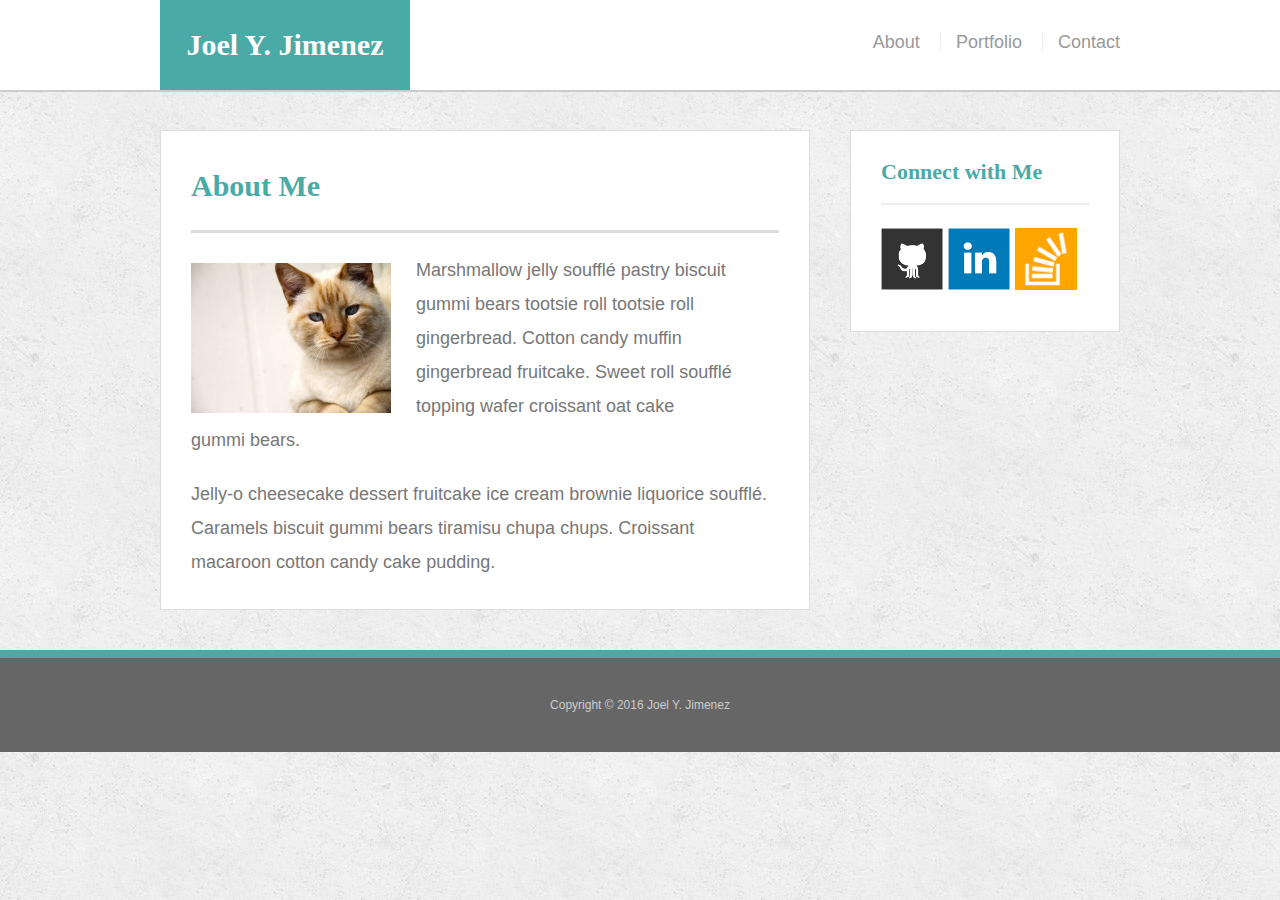
<file: index.html>
<!doctype html>
<html lang="en-us">

<head>
  <meta charset="UTF-8">
  <title>About | Joel Y. Jimenez</title>
  <link rel="stylesheet" type="text/css" href="assets/css/reset.css">
  <link rel="stylesheet" type="text/css" href="assets/css/style.css">
</head>

<body>

  <header id="masthead">
    <div class="container">
      <a href="index.html" id="logo">Joel Y. Jimenez</a>
      <nav>
        <a href="index.html">About</a>
        <a href="portfolio.html">Portfolio</a>
        <a href="contact.html">Contact</a>
      </nav>
    </div>
  </header>

  <div id="main-container" class="container">
    <section class="main-section">
      <h1>About Me</h1>

      <img src="assets/images/cat.jpg" class="auth-image" alt="Your Name">

      <p>Marshmallow jelly souffl&eacute; pastry biscuit gummi bears tootsie roll tootsie roll gingerbread. Cotton candy muffin gingerbread fruitcake. Sweet roll souffl&eacute; topping wafer croissant oat cake gummi&nbsp;bears.</p>

      <p>Jelly-o cheesecake dessert fruitcake ice cream brownie liquorice souffl&eacute;. Caramels biscuit gummi bears tiramisu chupa chups. Croissant macaroon cotton candy cake pudding.</p>

    </section>

    <section class="sidebar">
      <div id="connect">
        <h2>Connect with Me</h2>

        <a href="#"><img src="assets/images/github-128.png" class="social" alt="GitHub" /></a>
        <a href="#"><img src="assets/images/linkedin-128.png" class="social" alt="LinkedIn" /></a>
        <a href="#"><img src="assets/images/stackoverflow-128.png" class="social" alt="Stack Overflow" /></a>
      </div>
    </section>
  </div>

  <footer>
    <div class="container">
      Copyright &copy; 2016 Joel Y. Jimenez
    </div>
  </footer>
</body>

</html>
</file>
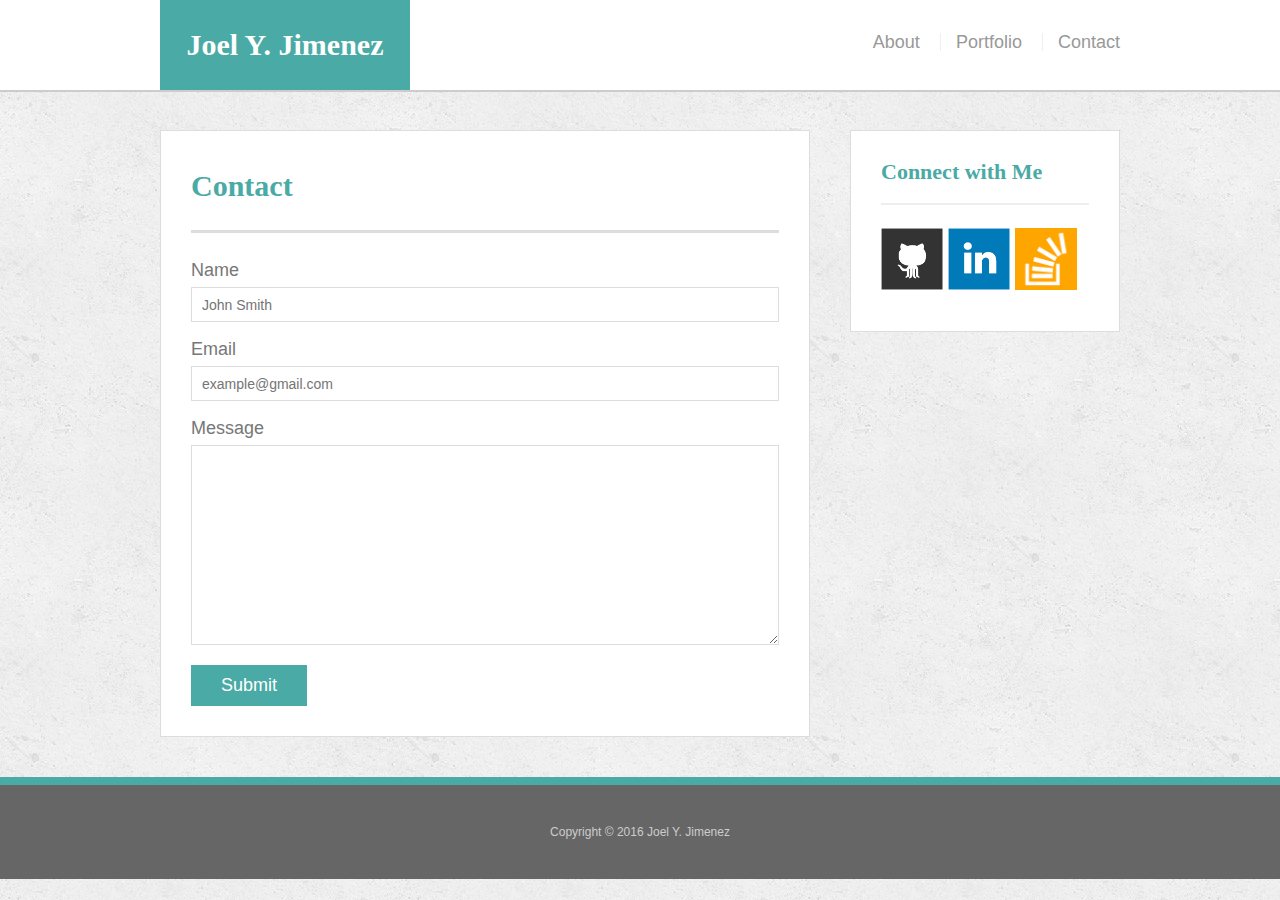
<file: contact.html>
<!doctype html>
<html lang="en-us">

<head>
  <meta charset="UTF-8">
  <title>Contact | Joel Y. Jimenez</title>
  <link rel="stylesheet" type="text/css" href="assets/css/reset.css">
  <link rel="stylesheet" type="text/css" href="assets/css/style.css">
</head>

<body>

  <header id="masthead">
    <div class="container">
      <a href="index.html" id="logo">Joel Y. Jimenez</a>
      <nav>
        <a href="index.html">About</a>
        <a href="portfolio.html">Portfolio</a>
        <a href="contact.html">Contact</a>
      </nav>
    </div>
  </header>

  <div id="main-container" class="container">
    <section class="main-section">
      <h1>Contact</h1>

      <form id="contact-form">
        <ul>
          <li>
            <label for="name">Name</label>
            <input type="text" id="name" name="name" placeholder="John Smith" required="required">
          </li>
          <li>
            <label for="email">Email</label>
            <input type="email" id="email" name="email" placeholder="example@gmail.com" required="required">
          </li>
          <li>
            <label for="message">Message</label>
            <textarea id="message" name="message" required="required"></textarea>
          </li>
        </ul>
        <input type="submit">
      </form>

    </section>

    <section class="sidebar">
      <div id="connect">
        <h2>Connect with Me</h2>

        <a href="#"><img src="assets/images/github-128.png" class="social" alt="GitHub" /></a>
        <a href="#"><img src="assets/images/linkedin-128.png" class="social" alt="LinkedIn" /></a>
        <a href="#"><img src="assets/images/stackoverflow-128.png" class="social" alt="Stack Overflow" /></a>
      </div>
    </section>
  </div>

  <footer>
    <div class="container">
      Copyright &copy; 2016 Joel Y. Jimenez
    </div>
  </footer>
</body>

</html>
</file>
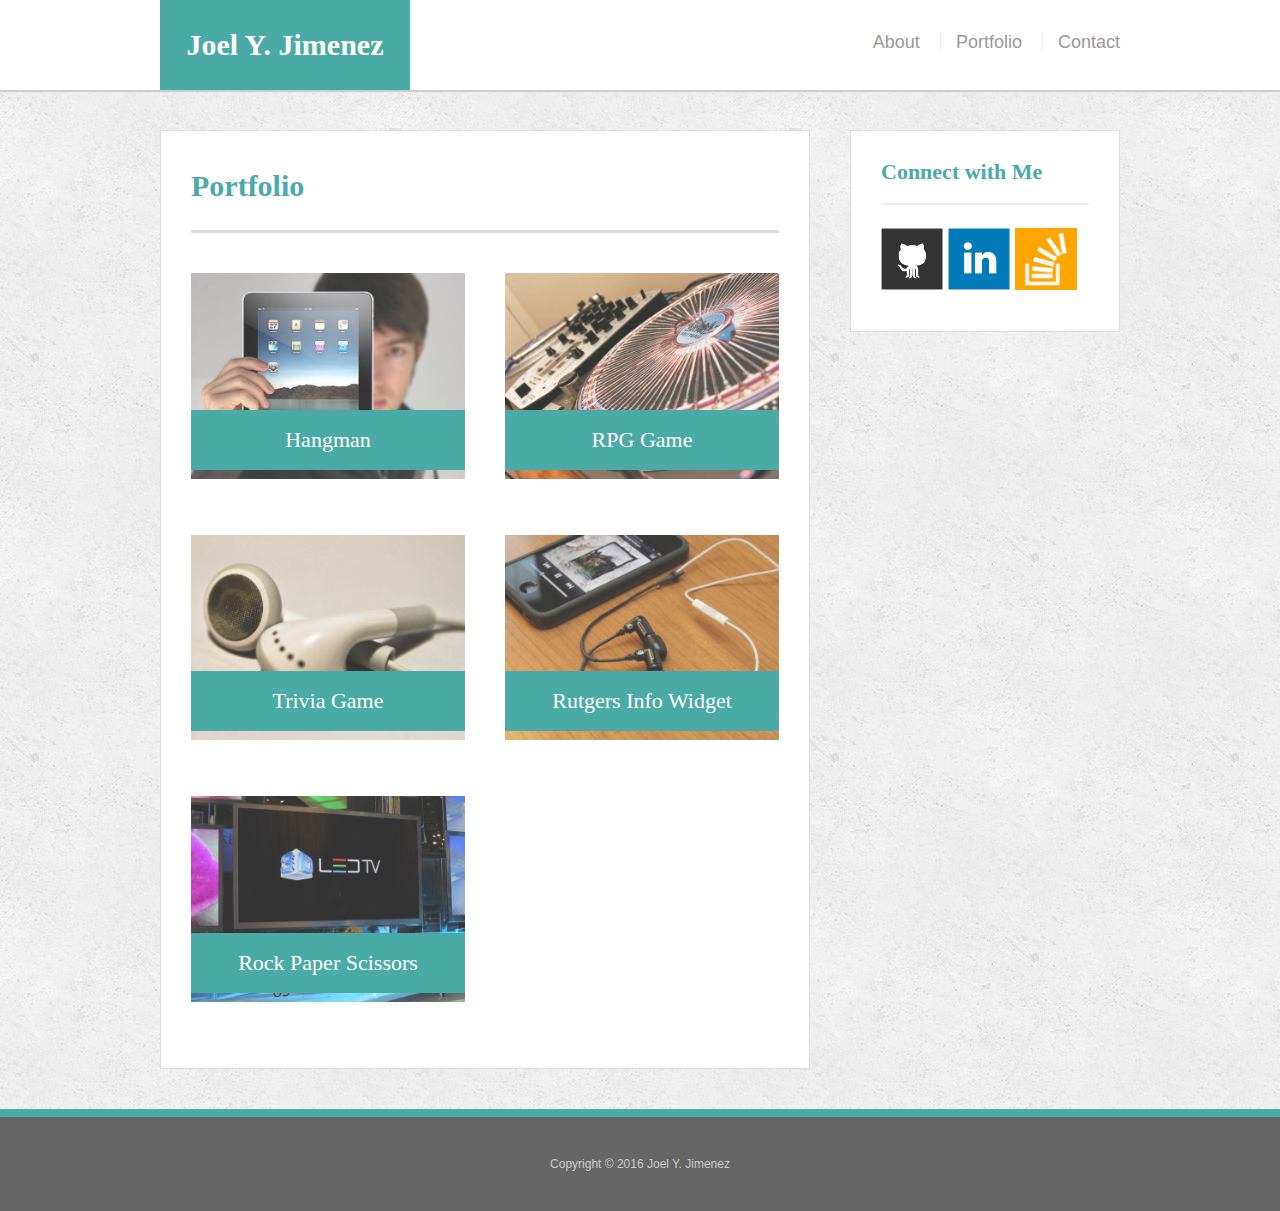
<file: portfolio.html>
<!doctype html>
<html lang="en-us">

<head>
  <meta charset="UTF-8">
  <title>Portfolio | Joel Y. Jimenez</title>
  <link rel="stylesheet" type="text/css" href="assets/css/reset.css">
  <link rel="stylesheet" type="text/css" href="assets/css/style.css">
</head>

<body>

  <header id="masthead">
    <div class="container">
      <a href="index.html" id="logo">Joel Y. Jimenez</a>
      <nav>
        <a href="index.html">About</a>
        <a href="portfolio.html">Portfolio</a>
        <a href="contact.html">Contact</a>
      </nav>
    </div>
  </header>

  <div id="main-container" class="container">
    <section class="main-section">
      <h1>Portfolio</h1>

      <div class="work">
        <img src="assets/images/technics-q-c-640-480-1.jpg" alt="hangman">

        <h3>Hangman</h3>
      </div>
      <div class="work">
        <img src="assets/images/technics-q-c-640-480-2.jpg" alt="RPG Game">

        <h3>RPG Game</h3>
      </div>
      <div class="work">
        <img src="assets/images/technics-q-c-640-480-5.jpg" alt="Trivia Game">

        <h3>Trivia Game</h3>
      </div>
      <div class="work">
        <img src="assets/images/technics-q-c-640-480-7.jpg" alt="Rutgers Info Widget">

        <h3>Rutgers Info Widget</h3>
      </div>
      <div class="work">
        <img src="assets/images/technics-q-c-640-480-9.jpg" alt="Rock Paper Scissors">

        <h3>Rock Paper Scissors</h3>
      </div>

    </section>

    <section class="sidebar">
      <div id="connect">
        <h2>Connect with Me</h2>

        <a href="#"><img src="assets/images/github-128.png" class="social" alt="GitHub" /></a>
        <a href="#"><img src="assets/images/linkedin-128.png" class="social" alt="LinkedIn" /></a>
        <a href="#"><img src="assets/images/stackoverflow-128.png" class="social" alt="Stack Overflow" /></a>
      </div>
    </section>
  </div>

  <footer>
    <div class="container">
      Copyright &copy; 2016 Joel Y. Jimenez
    </div>
  </footer>
</body>

</html>
</file>
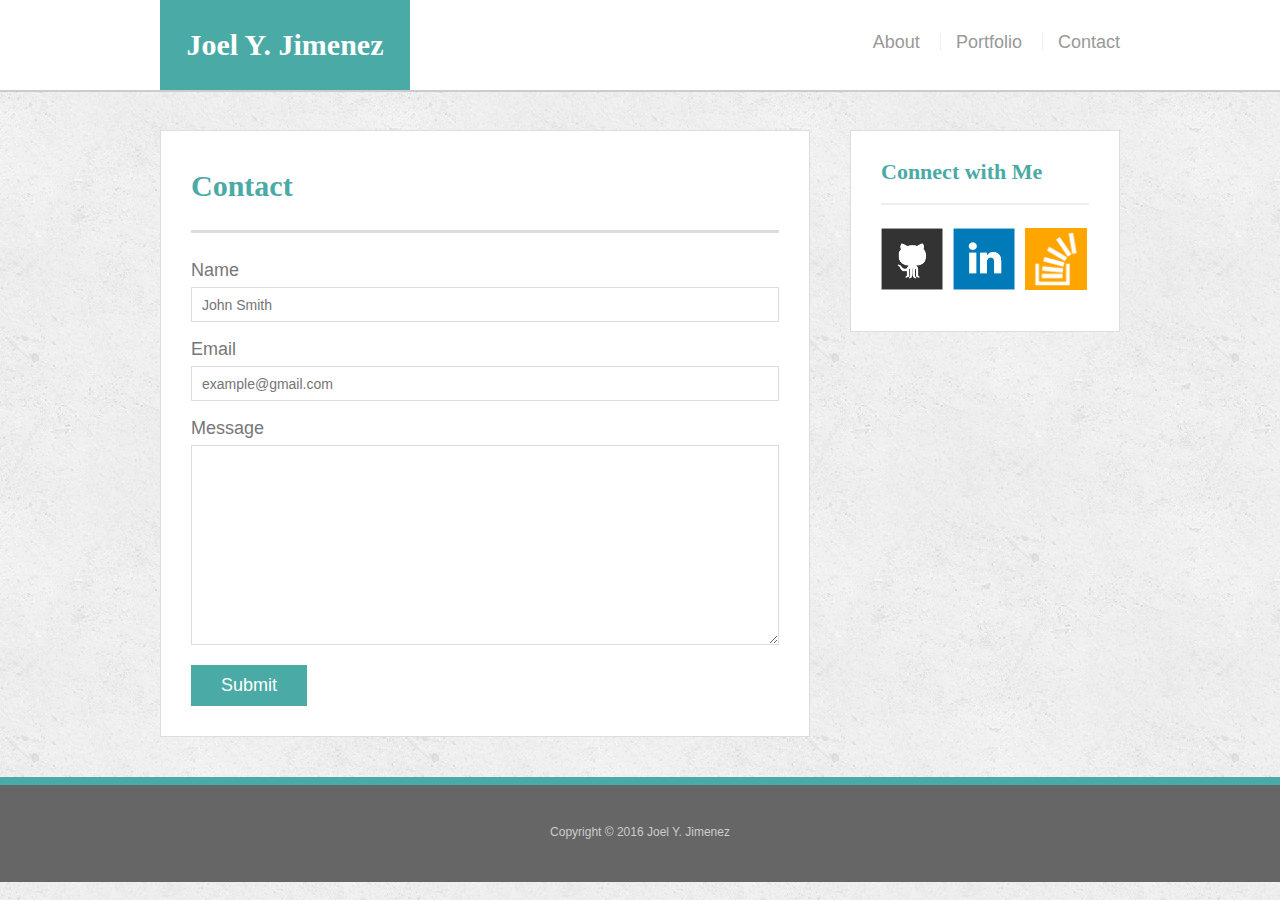
<file: bonus/hover-styles.html>
<!doctype html>
<html lang="en-us">

<head>
  <meta charset="UTF-8">
  <title>Hover Styling</title>
  <link rel="stylesheet" type="text/css" href="assets/css/reset.css">
  <link rel="stylesheet" type="text/css" href="assets/css/style.css">
</head>

<body>

  <header id="masthead">
    <div class="container">
      <a href="#" id="logo">Joel Y. Jimenez</a>
      <nav>
        <a href="#">About</a>
        <a href="#">Portfolio</a>
        <a href="#">Contact</a>
      </nav>
    </div>
  </header>

  <div id="main-container" class="container">
    <section class="main-section">
      <h1>Contact</h1>

      <form id="contact-form">
        <ul>
          <li>
            <label for="name">Name</label>
            <input type="text" id="name" name="name" placeholder="John Smith" required="required">
          </li>
          <li>
            <label for="email">Email</label>
            <input type="email" id="email" name="email" placeholder="example@gmail.com" required="required">
          </li>
          <li>
            <label for="message">Message</label>
            <textarea id="message" name="message" required="required"></textarea>
          </li>
        </ul>
        <input type="submit">
      </form>

    </section>

    <section class="sidebar">
      <div id="connect">
        <h2>Connect with Me</h2>

        <img src="assets/images/github-128.png" class="social" alt="Github">
        <img src="assets/images/linkedin-128.png" class="social" alt="LinkedIn">
        <img src="assets/images/stackoverflow-128.png" class="social" alt="Stack Overflow">
      </div>
    </section>
  </div>

  <footer>
    <div class="container">
      Copyright &copy; 2016 Joel Y. Jimenez
    </div>
  </footer>
</body>

</html>
</file>
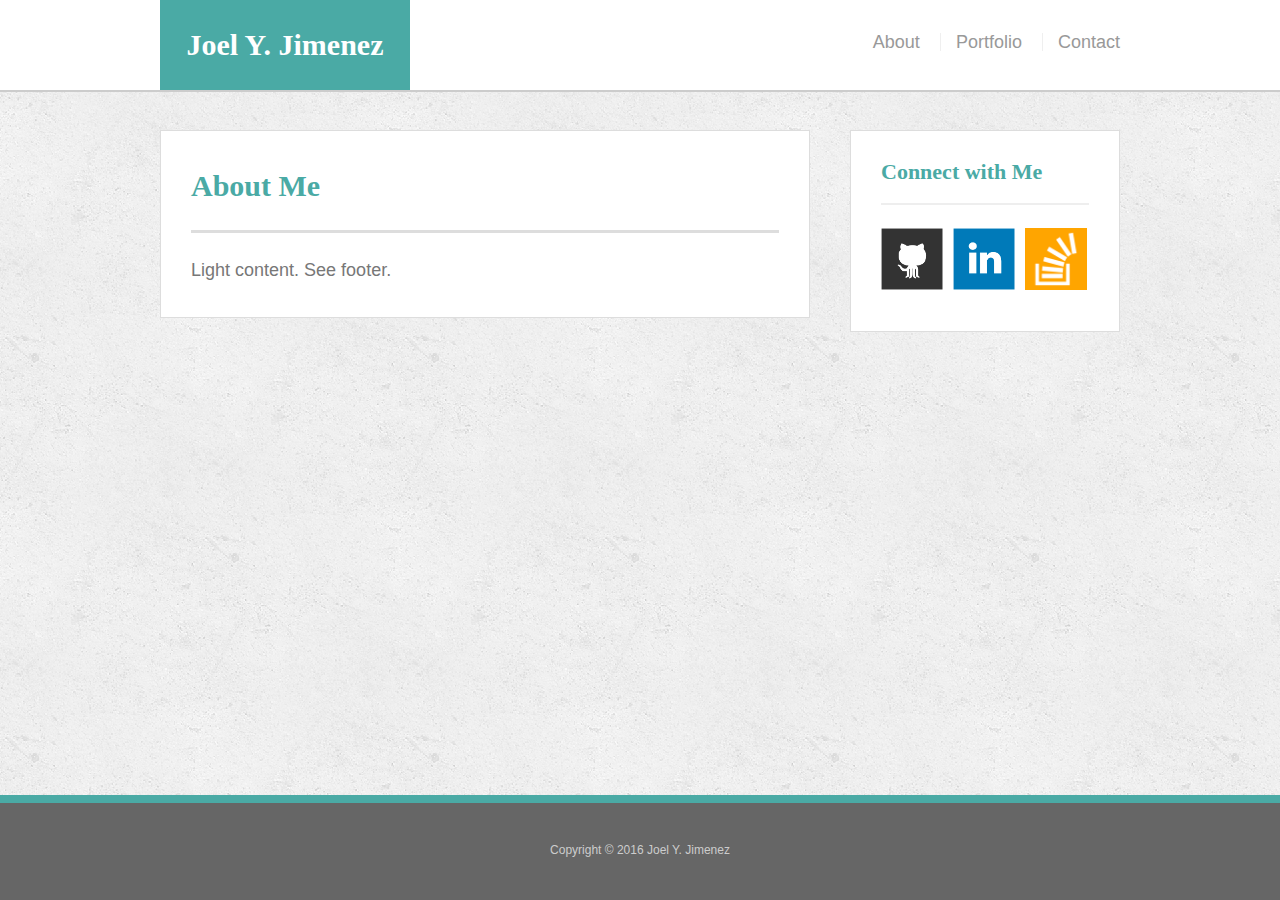
<file: bonus/sticky-footer.html>
<!doctype html>
<html lang="en-us">

<head>
  <meta charset="UTF-8">
  <title>Sticky Footer</title>
  <link rel="stylesheet" type="text/css" href="assets/css/reset.css">
  <link rel="stylesheet" type="text/css" href="assets/css/style.css">
</head>

<body>

  <header id="masthead">
    <div class="container">
      <a href="#" id="logo">Joel Y. Jimenez</a>
      <nav>
        <a href="#">About</a>
        <a href="#">Portfolio</a>
        <a href="#">Contact</a>
      </nav>
    </div>
  </header>

  <div class="wrapper">
    <div id="main-container" class="container">
      <section class="main-section">
        <h1>About Me</h1>

        <p>Light content. See footer.</p>

      </section>

      <section class="sidebar">
        <div id="connect">
          <h2>Connect with Me</h2>

          <img src="assets/images/github-128.png" class="social" alt="Github">
          <img src="assets/images/linkedin-128.png" class="social" alt="LinkedIn">
          <img src="assets/images/stackoverflow-128.png" class="social" alt="Stack Overflow">
        </div>
      </section>

      <div class="push"></div>
    </div>
  </div>

  <footer>
    <div class="container">
      Copyright &copy; 2016 Joel Y. Jimenez
    </div>
  </footer>
</body>

</html>
</file>
<file: assets/css/style.css>
body {
  font-family: Arial, "Helvetica Neue", Helvetica, sans-serif;
  font-size: 18px;
  line-height: 34px;
  color: #777;
  background: url("../images/concrete_seamless.png");
}

* {
  box-sizing: border-box;
}

.container {
  width: 100%;
  max-width: 960px;
  margin: 0 auto;
  clear: both;
}

h1,
h2,
h3,
p {
  margin-bottom: 20px;
}

p:last-child {
  margin-bottom: 0;
}

h1,
h2,
h3 {
  font-family: Georgia, Times, "Times New Roman", serif;
  font-weight: 700;
  color: #4aaaa5;
}

h1 {
  padding-bottom: 20px;
  font-size: 30px;
  line-height: 49px;
  border-bottom: 3px solid #ddd;
}

h2,
h3 {
  font-size: 22px;
}

#masthead {
  position: fixed;
  z-index: 99;
  width: 100%;
  margin: 0 0 30px;
  overflow: auto;
  color: #fff;
  background: #fff;
  border-bottom: 2px solid #ccc;
}

#logo {
  float: left;
  width: 250px;
  height: 90px;
  font-family: Georgia, Times, "Times New Roman", serif;
  font-size: 30px;
  font-weight: 700;
  line-height: 90px;
  color: #fff;
  text-align: center;
  text-decoration: none;
  background: #4aaaa5;
}

nav {
  float: right;
  margin-top: 25px;
}

nav a {
  display: inline-block;
  padding-left: 15px;
  margin-left: 15px;
  line-height: 18px;
  color: #999;
  text-decoration: none;
  border-left: 1px solid #efefef;
}

nav a:first-child {
  border-left: 0 none;
}

footer {
  padding: 30px 0;
  clear: both;
  font-size: 12px;
  color: #fff;
  color: #ccc;
  text-align: center;
  background: #666;
  border-top: 8px solid #4aaaa5;
}

.sidebar {
  float: right;
  width: 100%;
  max-width: 270px;
  padding: 30px;
  margin-bottom: 20px;
  background: #fff;
  border: 1px solid #ddd;
}

h3,
.sidebar h2 {
  padding-bottom: 20px;
  margin-bottom: 15px;
  line-height: 22px;
  border-bottom: 2px solid #eee;
}

.social {
  width: 62px;
  height: 62px;
  margin-top: 8px;
  margin-right: 5px;
}

.social:last-child {
  margin-right: 0;
}

#main-container {
  padding-top: 130px;
}

.main-section {
  float: left;
  width: 100%;
  max-width: 650px;
  padding: 30px;
  margin: 0 0 40px;
  background: #fff;
  border: 1px solid #ddd;
}

.work {
  position: relative;
  float: left;
  width: 274px;
  margin: 20px 0 25px;
  overflow: auto;
}

.work:nth-child(even) {
  margin-right: 40px;
}

.work img {
  width: 100%;
  border: 0 none;
  opacity: 0.8;
}

.work h3 {
  position: absolute;
  bottom: 20px;
  width: 100%;
  padding: 15px;
  margin-bottom: 0;
  font-weight: 300;
  line-height: 30px;
  color: #fff;
  text-align: center;
  background: #4aaaa5;
  border-bottom: 0;
}

.auth-image {
  float: left;
  width: 200px;
  height: auto;
  margin-top: 10px;
  margin-right: 25px;
}

#contact-form ul {
  margin-bottom: 20px;
}

#contact-form li {
  margin-bottom: 10px;
}

label,
input[type=text],
input[type=email],
textarea {
  display: block;
  width: 100%;
}

input[type=text],
input[type=email],
textarea {
  height: 35px;
  padding: 0 10px;
  font-size: 14px;
  border: 1px solid #ddd;
}

textarea {
  height: 200px;
}

input[type=submit] {
  padding: 10px 30px;
  font-size: 18px;
  color: #fff;
  cursor: pointer;
  background: #4aaaa5;
  border: 0 none;
}
</file>
<file: bonus/assets/css/style.css>
body {
  font-family: Arial, "Helvetica Neue", Helvetica, sans-serif;
  font-size: 18px;
  line-height: 34px;
  color: #777;
  background: url("../images/concrete_seamless.png");
}

* {
  box-sizing: border-box;
  margin: 0;
}

html,
body {
  height: 100%;
}

.wrapper {
  height: auto !important;
  height: 100%;
  min-height: 100%;
  margin: 0 auto -105px;
}

footer,
.push {
  height: 105px;
}

#logo:hover,
input[type=submit]:hover {
  background: #5e7f7e;
}

nav a:hover {
  color: #5e7f7e;
}

.social:hover {
  cursor: pointer;
  opacity: 0.8;
}

.container {
  width: 100%;
  max-width: 960px;
  margin: 0 auto;
  clear: both;
}

h1,
h2,
h3,
p {
  margin-bottom: 20px;
}

p:last-child {
  margin-bottom: 0;
}

h1,
h2,
h3 {
  font-family: Georgia, Times, "Times New Roman", serif;
  font-weight: 700;
  color: #4aaaa5;
}

h1 {
  padding-bottom: 20px;
  font-size: 30px;
  line-height: 49px;
  border-bottom: 3px solid #ddd;
}

h2,
h3 {
  font-size: 22px;
}

#masthead {
  position: fixed;
  z-index: 99;
  width: 100%;
  margin: 0 0 30px;
  overflow: auto;
  color: #fff;
  background: #fff;
  border-bottom: 2px solid #ccc;
}

#logo {
  float: left;
  width: 250px;
  height: 90px;
  font-family: Georgia, Times, "Times New Roman", serif;
  font-size: 30px;
  font-weight: 700;
  line-height: 90px;
  color: #fff;
  text-align: center;
  text-decoration: none;
  background: #4aaaa5;
}

nav {
  float: right;
  margin-top: 25px;
}

nav a {
  display: inline-block;
  padding-left: 15px;
  margin-left: 15px;
  line-height: 18px;
  color: #999;
  text-decoration: none;
  border-left: 1px solid #efefef;
}

nav a:first-child {
  border-left: 0 none;
}

footer {
  padding: 30px 0;
  clear: both;
  font-size: 12px;
  color: #fff;
  color: #ccc;
  text-align: center;
  background: #666;
  border-top: 8px solid #4aaaa5;
}

.sidebar {
  float: right;
  width: 100%;
  max-width: 270px;
  padding: 30px;
  margin-bottom: 20px;
  background: #fff;
  border: 1px solid #ddd;
}

h3,
.sidebar h2 {
  padding-bottom: 20px;
  margin-bottom: 15px;
  line-height: 22px;
  border-bottom: 2px solid #eee;
}

.social {
  width: 62px;
  height: 62px;
  margin-top: 8px;
  margin-right: 5px;
}

.social:last-child {
  margin-right: 0;
}

#main-container {
  padding-top: 130px;
}

.main-section {
  float: left;
  width: 100%;
  max-width: 650px;
  padding: 30px;
  margin: 0 0 40px;
  background: #fff;
  border: 1px solid #ddd;
}

#contact-form ul {
  margin-bottom: 20px;
}

#contact-form li {
  margin-bottom: 10px;
}

label,
input[type=text],
input[type=email],
textarea {
  display: block;
  width: 100%;
}

input[type=text],
input[type=email],
textarea {
  height: 35px;
  padding: 0 10px;
  font-size: 14px;
  border: 1px solid #ddd;
}

textarea {
  height: 200px;
}

input[type=submit] {
  padding: 10px 30px;
  font-size: 18px;
  color: #fff;
  cursor: pointer;
  background: #4aaaa5;
  border: 0 none;
}
</file>
